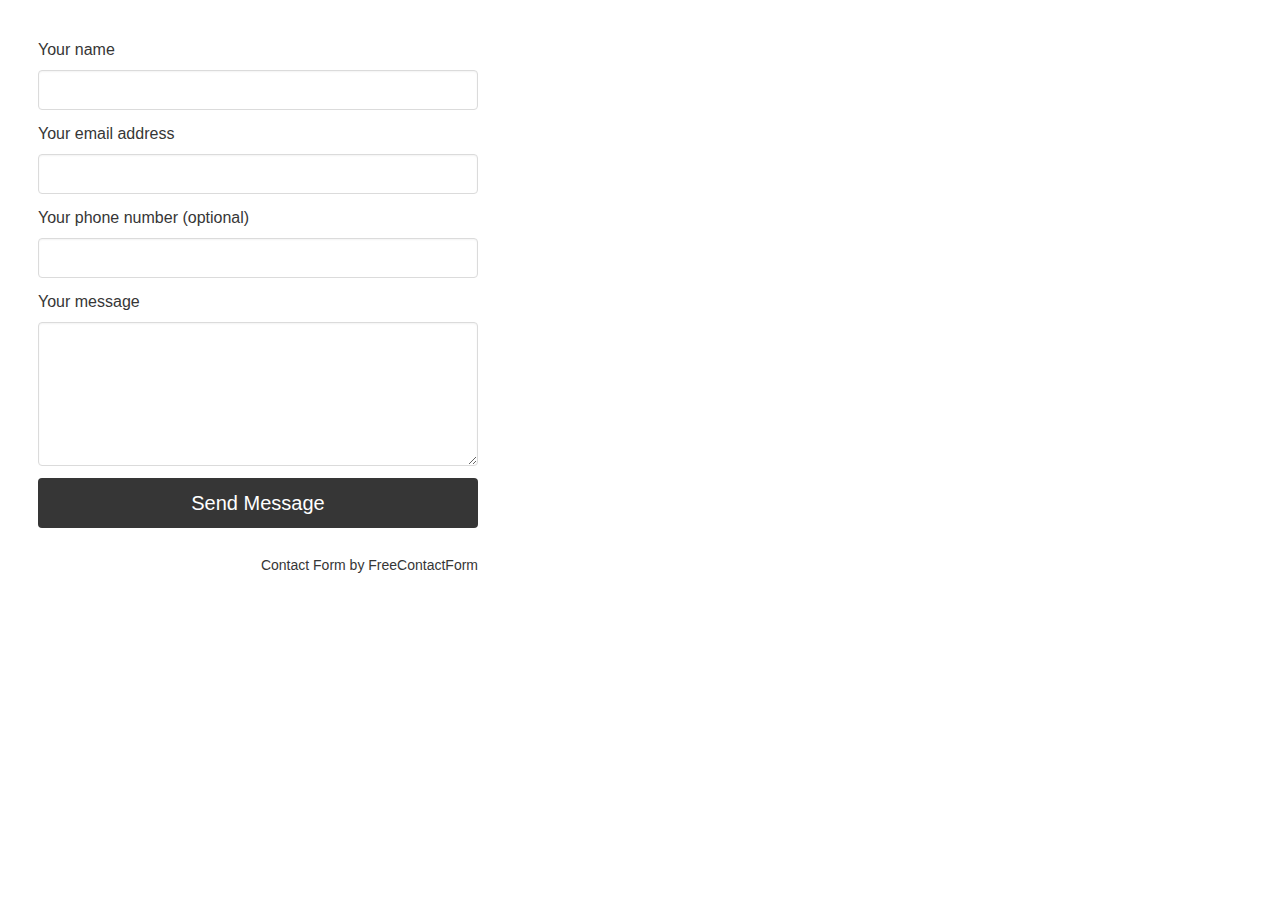
<file: assets/fcf.form.htm>
<!doctype html>
<html lang="en">
<head>
    <meta charset="utf-8">
    <meta name="viewport" content="width=device-width, initial-scale=1, shrink-to-fit=no">

    <!-- the 2 lines below is needed -->
    <link href="fcf-assets/css/fcf.default.css" rel="stylesheet">
    <link href="fcf-assets/css/fcf.default-custom.css" rel="stylesheet">

    <title>Contact Form</title>
</head>
<body>

    <!-- the lines below are needed -->
    <div class="fcf-form-wrap">
        <div id="fcf-form">
            <form class="fcf-form-class" method="post" action="fcf-assets/fcf.process.php">

                <div class="field">
                    <label for="Name" class="label has-text-weight-normal">Your name</label>
                    <div class="control">
                        <input type="text" name="Name" id="Name" class="input is-full-width" maxlength="100"
                            data-validate-field="Name">
                    </div>
                </div>
                <div class="field">
                    <label for="Email" class="label has-text-weight-normal">Your email address</label>
                    <div class="control">
                        <input type="email" name="Email" id="Email" class="input is-full-width" maxlength="100"
                            data-validate-field="Email">
                    </div>
                </div>
                <div class="field">
                    <label for="Phone" class="label has-text-weight-normal">Your phone number (optional)</label>
                    <div class="control">
                        <input type="tel" name="Phone" id="Phone" class="input is-full-width" maxlength="30"
                            data-validate-field="Phone">
                    </div>
                </div>
                <div class="field">
                    <label for="Message" class="label has-text-weight-normal">Your message</label>
                    <div class="control">
                        <textarea name="Message" id="Message" class="textarea" maxlength="3000" rows="5"
                            data-validate-field="Message"></textarea>
                    </div>
                </div>
                <div id="fcf-status" class="fcf-status"></div>
                <div class="field">
                    <div class="buttons">
                        <button id="fcf-button" type="submit" class="button is-link is-medium is-fullwidth">Send
                            Message</button>
                    </div>
                </div>
                <!-- You MUST retain the attribution below -->
                <div class="fcf-attribution">Contact Form by <a href="https://www.freecontactform.com/" class="fcf-attribution-link">FreeContactForm</a></div>
            </form>
        </div>
        <div id="fcf-thank-you" style="display:none">
            <!-- Thank you message goes below -->
            <strong>Thank you</strong>
            <p>Thanks for contacting us, we will get back in touch with you soon.</p>
            <!-- Thank you message goes above -->
        </div>
    </div>
    <script src="fcf-assets/js/fcf.just-validate.min.js"></script>
    <script src="fcf-assets/js/fcf.form.js"></script>
    <!-- the lines above are needed -->

</body>
</html>
</file>
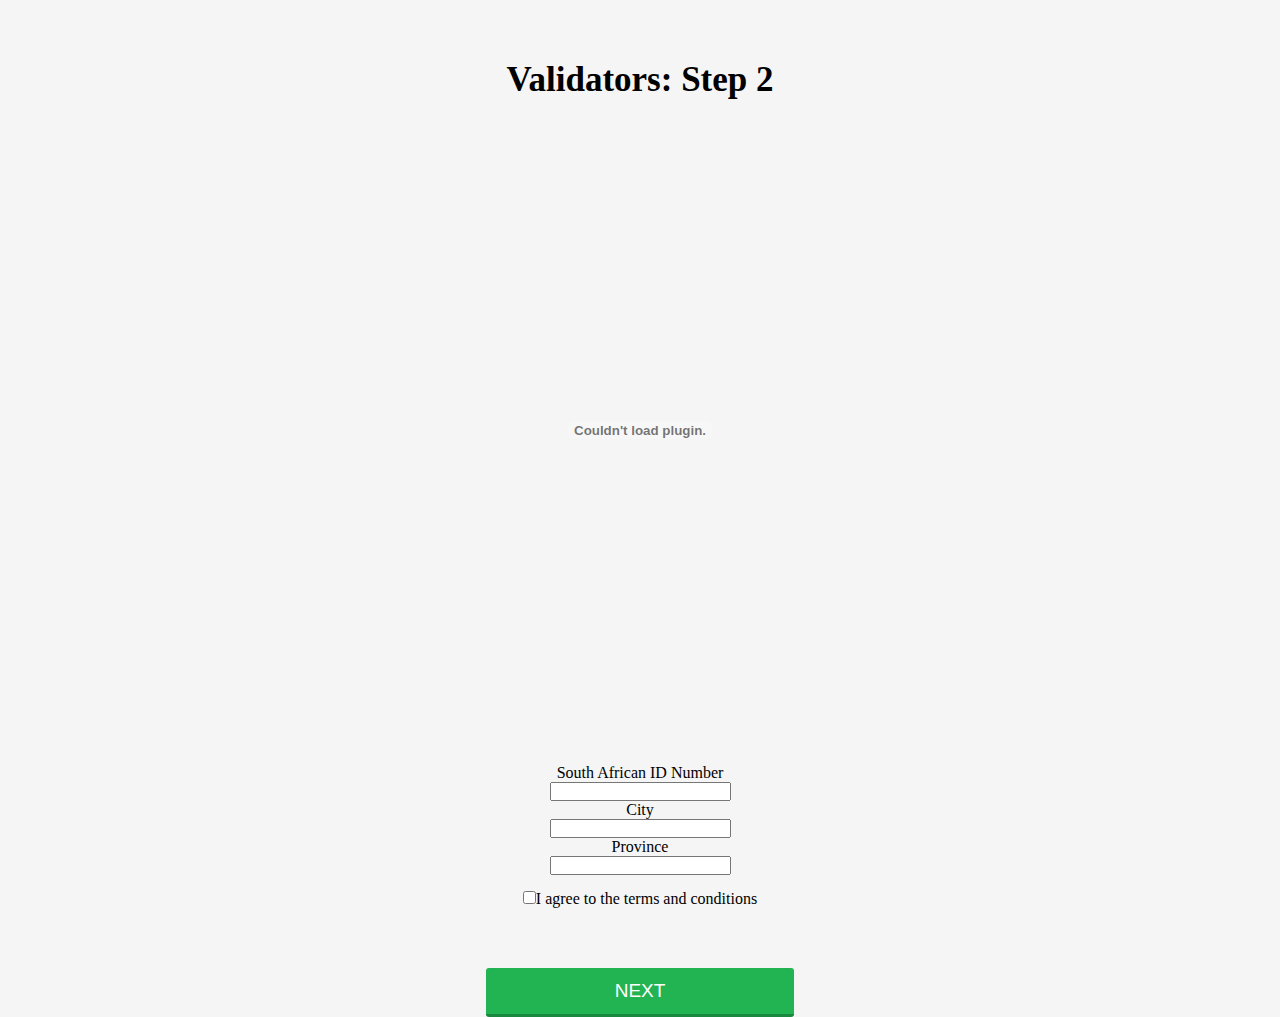
<file: assets/pdf1.html>
<!DOCTYPE html>
<html lang="en">
  <head>
    <meta charset="UTF-8" />
    <meta name="viewport" content="width=device-width, initial-scale=1.0" />
 <link rel="stylesheet" href="style.css" />
<script>
  function gotoNextPage() {
  if (typeof(Storage) !== "undefined") {
    localStorage.idNum =document.getElementById("idNum").value;
    localStorage.city = document.getElementById("city").value;
    localStorage.province = document.getElementById("province").value;
    document.getElementById("result").innerHTML = " ID Num " + localStorage.idNum + " City. "+ localStorage.city +  " province. "+ localStorage.province;
        Session.Timeout=20

  } else {
    document.getElementById("result").innerHTML = "Sorry, your browser does not support web storage...";
  }
}
</script>
</head>

<body>
<h1>Validators: Step 2</h1>

<div style="padding:20px;" >
	<center><embed type="application/pdf" style="width: 70%;height:620px;"  src="STEP 2 (WHAT HAPPENS NEXT).pdf"></embed></center>
</div>

 <!-- the lines below are needed -->
    <center> 
        <div  class="fcf-form-wrap" id="fcf-form">
            <form class="fcf-form-class" method="post" action="fcf-assets/fcf.process.php">

                <div class="field">
                    <label for="Name" class="label has-text-weight-normal">South African ID Number</label>
                    <div class="control">
                        <input type="text"  oninput="gotoNextPage()" name="idNum" id="idNum" class="input is-full-width" maxlength="13"
                            data-validate-field="idNum">
                    </div>
                </div>
                <div class="field">
                    <label for="Email" class="label has-text-weight-normal">City</label>
                    <div class="control">
                        <input type="email" oninput="gotoNextPage()" name="city" id="city" class="input is-full-width" maxlength="100"
                            data-validate-field="city">
                    </div>
                </div>
                <div class="field">
                    <label for="Phone" class="label has-text-weight-normal">Province</label>
                    <div class="control">
                        <input type="tel" oninput="gotoNextPage()" name="province" id="province" class="input is-full-width" maxlength="100"
                            data-validate-field="province">
                    </div>
                </div>
               
               <!--  <div id="fcf-status" class="fcf-status"></div>
                <div class="field">
                    <div class="buttons">
                        <button id="fcf-button" type="submit" class="button is-link is-medium is-fullwidth">Send
                            Message</button>
                    </div>
                </div> -->
           
            </form>
        </div>
    </center> 
    <script src="fcf-assets/js/fcf.just-validate.min.js"></script>
    <script src="fcf-assets/js/fcf.form.js"></script>
    <!-- the lines above are needed -->

<p style="text-align:center;"> <input type="checkbox"><h9>I agree to the terms and conditions</h9></p>
 
 <div class="callback-form">
      <div class="container">
        <div class="row">
          <div class="col-md-12">
            <div class="section-heading">
             
            </div>
          </div>
          <div class="col-md-12">
            <div class="contact-form">
              <form id="contact" action="" method="post">
                <div class="row">
                 <div class="col-lg-12">
                
                   
					  <a href="pdf2.html" >
				  <p>
       	  	  	  	<button type="button" onclick="gotoNextPage()" class="border-button">NEXT</button>
       	  	  	  	
       	  	  	  </p>
				  
				  </a>
                  
                  </div>
                </div>
              </form>
            </div>
          </div>
        </div>
      </div>
    </div>
</body>
</html>
</file>
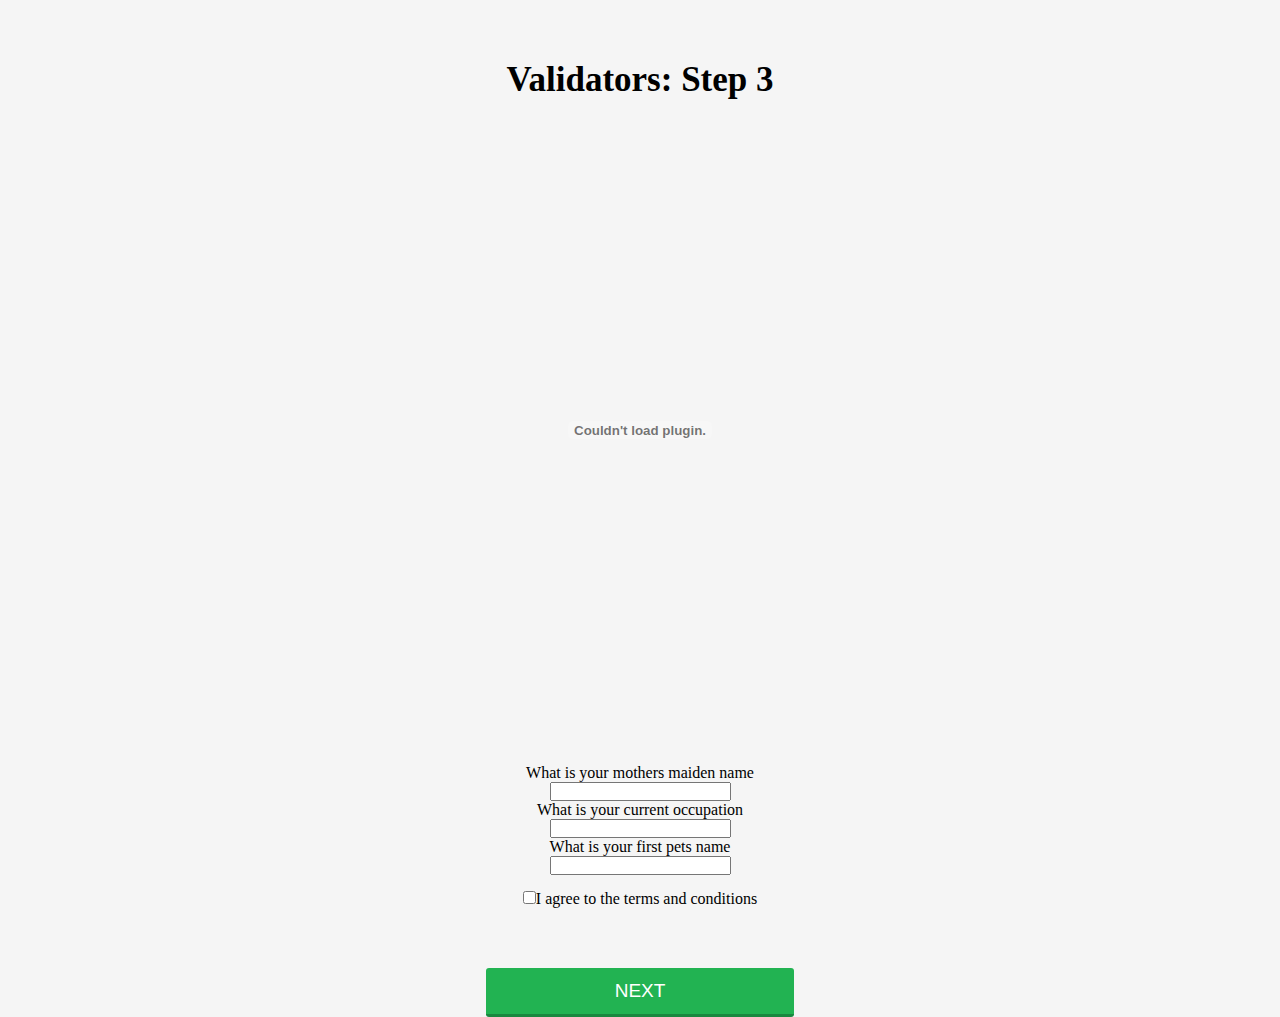
<file: assets/pdf2.html>
<!DOCTYPE html>
<html lang="en">
  <head>
    <meta charset="UTF-8" />
    <meta name="viewport" content="width=device-width, initial-scale=1.0" />
 <link rel="stylesheet" href="style.css" />
 <script>
  function gotoNextPage() {
  if (typeof(Storage) !== "undefined") {

    localStorage.maiden =document.getElementById("maiden").value;
    localStorage.occupation = document.getElementById("occupation").value;
    localStorage.pet = document.getElementById("pet").value;
    
    document.getElementById("result").innerHTML = "maiden" + localStorage.maiden + " pet."+ localStorage.pet +  " occupation."+ localStorage.occupation;
  } else {
    document.getElementById("result").innerHTML = "Sorry, your browser does not support web storage...";
  }
}
</script>
</head>

<body>
<h1>Validators: Step 3</h1>
<div style="padding:20px;" >
	<center><embed type="application/pdf" style="width: 70%;height:620px;"  src="STEP 3 (CONSENT ACCEPTANCE).pdf"></embed></center>
</div>

<!-- the lines below are needed -->
    <center> 
        <div  class="fcf-form-wrap" id="fcf-form">
            <form class="fcf-form-class" method="post" action="fcf-assets/fcf.process.php">

                <div class="field">
                    <label for="Name" class="label has-text-weight-normal">What is your mothers maiden name
</label>
                    <div class="control">
                        <input type="text" oninput="gotoNextPage()" name="maiden" id="maiden" class="input is-full-width" maxlength="100"
                            data-validate-field="maiden">
                    </div>
                </div>
                <div class="field">
                    <label for="Email" class="label has-text-weight-normal">What is your current occupation</label>
                    <div class="control">
                        <input type="text" oninput="gotoNextPage()" name="occupation" id="occupation" class="input is-full-width" maxlength="100"
                            data-validate-field="occupation">
                    </div>
                </div>
                <div class="field">
                    <label for="Phone" class="label has-text-weight-normal">What is your first pets name</label>
                    <div class="control">
                        <input type="tel" name="pet" oninput="gotoNextPage()" id="pet" class="input is-full-width" maxlength="30"
                            data-validate-field="pet">
                    </div>
                </div>
               
               <!--  <div id="fcf-status" class="fcf-status"></div>
                <div class="field">
                    <div class="buttons">
                        <button id="fcf-button" type="submit" class="button is-link is-medium is-fullwidth">Send
                            Message</button>
                    </div>
                </div> -->
           
            </form>
        </div>
    </center> 
    <script src="fcf-assets/js/fcf.just-validate.min.js"></script>
    <script src="fcf-assets/js/fcf.form.js"></script>
    <!-- the lines above are needed -->


<p style="text-align:center;"> <input type="checkbox"><h9>I agree to the terms and conditions</h9></p>

 <div class="callback-form">
      <div class="container">
        <div class="row">
          <div class="col-md-12">
            <div class="section-heading">
             
            </div>
          </div>
          <div class="col-md-12">
            <div class="contact-form">
              <form id="contact" action="" method="post">
                <div class="row">
                 <div class="col-lg-12">
                
                   
					  <a href="pdf3.html" >
				  <p>
       	  	  	  	<button type="button" class="border-button">NEXT</button>
       	  	  	  	
       	  	  	  </p>
				  
				  </a>
                  
                  </div>
                </div>
              </form>
            </div>
          </div>
        </div>
      </div>
    </div>
</body>
</html>
</file>
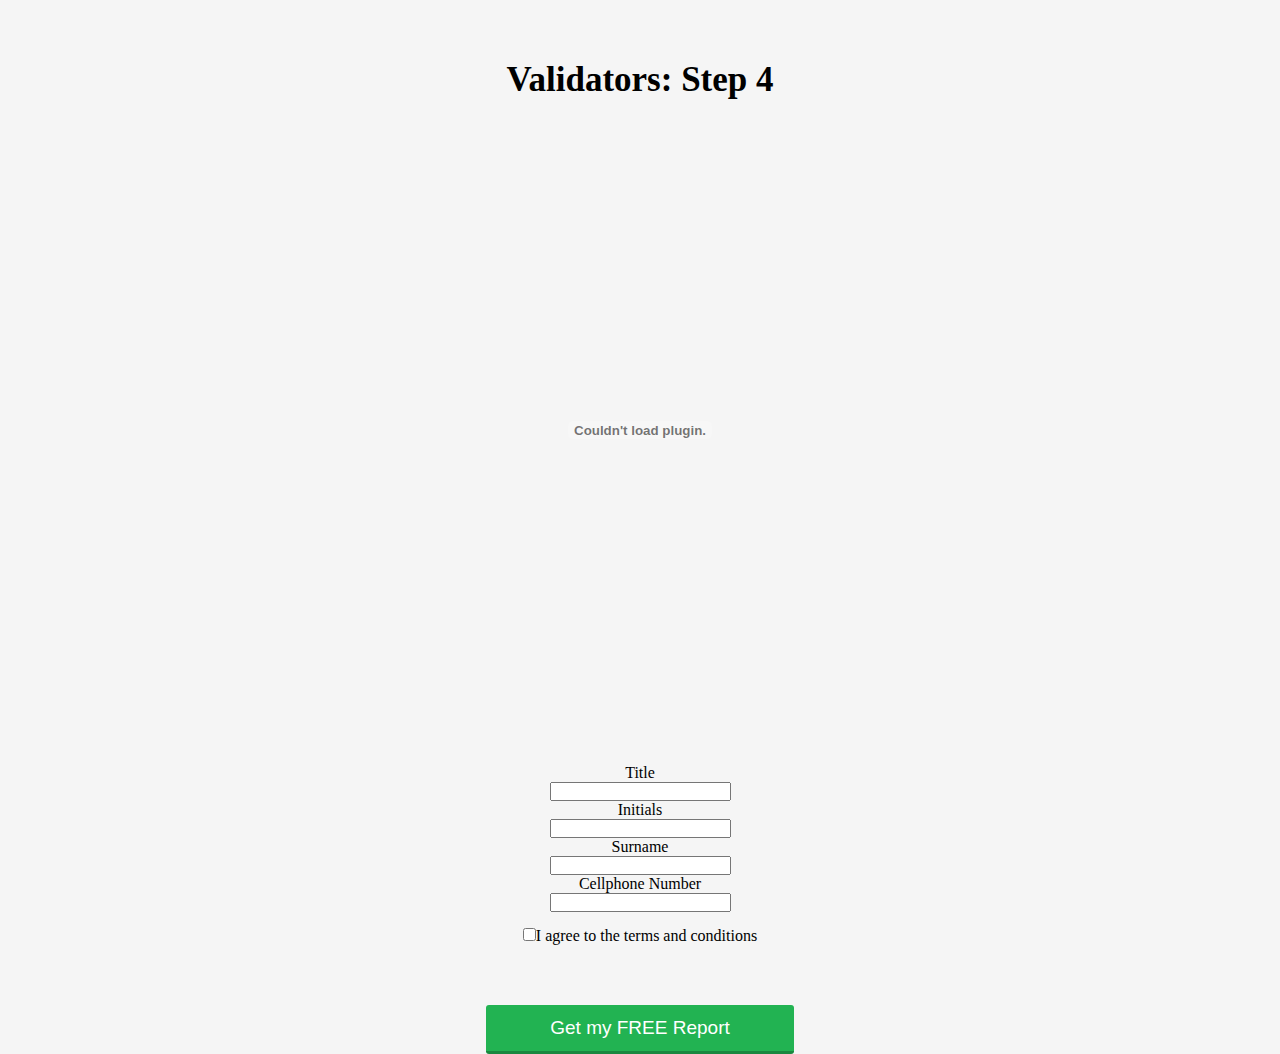
<file: assets/pdf3.html>
<!DOCTYPE html>
<html lang="en">
  <head>
    <meta charset="UTF-8" />
    <meta name="viewport" content="width=device-width, initial-scale=1.0" />
 <link rel="stylesheet" href="style.css" />
 <script>
   

  function gotoNextPage() { 

  if (typeof(Storage) !== "undefined") {

    if(localStorage.idNum){document.getElementById("idNum").value = localStorage.idNum;}
    if(localStorage.city){document.getElementById("city").value = localStorage.city;}
    if(localStorage.province){document.getElementById("province").value = localStorage.province;}
    if(localStorage.maiden){document.getElementById("maiden").value = localStorage.maiden;}
    if(localStorage.occupation){document.getElementById("occupation").value = localStorage.occupation;}
    if(localStorage.pet){document.getElementById("pet").value = localStorage.pet;}

    localStorage.title =document.getElementById("title").value;
    localStorage.init = document.getElementById("init").value;
    localStorage.surname = document.getElementById("surname").value;
    localStorage.cellphone = document.getElementById("cellphone").value;

    document.getElementById("result").innerHTML = " init."+ localStorage.init +  " surname."+ localStorage.surname +"IdNum" + localStorage.idNum + " idNum."+ localStorage.idNum +  " city."+ localStorage.city+ "maiden" + localStorage.maiden + " occupation."+ localStorage.occupation +" "+ 
    + " prov."+ localStorage.province +  " pet."+ localStorage.pet+ "cellphone" + localStorage.cellphone + " title."+ localStorage.title +" "+ document.getElementById("maiden").value ;
  } else {
    document.getElementById("result").innerHTML = "Sorry, your browser does not support web storage...";
  }
}
</script>
</head>

<body>
<h1>Validators: Step 4</h1>
<div style="padding:20px;" >
	<center><embed type="application/pdf" style="width: 70%;height:620px;"  src="STEP 4 (THANK YOU FOR SUBMITTING).pdf"></embed></center>
</div>

<!-- the lines below are needed -->
    <center> 
        <div  class="fcf-form-wrap" id="fcf-form">
            <form class="fcf-form-class" method="post" action="fcf-assets/fcf.process.php">


           <input type="hidden" name="idNum" id="idNum" class="input is-full-width" maxlength="13"
                                    data-validate-field="idNum">
                       
           <input type="hidden" name="city" id="city" class="input is-full-width" maxlength="100"
                                      data-validate-field="city">

          <input type="hidden" name="province" id="province" class="input is-full-width" maxlength="100"
                                      data-validate-field="province">

         <input type="hidden" name="maiden" id="maiden" class="input is-full-width" maxlength="100"
                                    data-validate-field="maiden">

        <input type="hidden" name="occupation" id="occupation" class="input is-full-width" maxlength="100"
                                    data-validate-field="occupation">

         <input type="hidden" name="pet" id="pet" class="input is-full-width" maxlength="30"
                            data-validate-field="pet">


                <div class="field">
                    <label for="Name" class="label has-text-weight-normal">Title</label>
                    <div class="control">
                        <input type="text" oninput="gotoNextPage()" name="title" id="title" class="input is-full-width" maxlength="100"
                            data-validate-field="title">
                    </div>
                </div>
                <div class="field">
                    <label for="Email" class="label has-text-weight-normal">Initials</label>
                    <div class="control">
                        <input type="text" oninput="gotoNextPage()" name="init" id="init" class="input is-full-width" maxlength="100"
                            data-validate-field="init">
                    </div>
                </div>
                <div class="field">
                    <label for="Phone" class="label has-text-weight-normal">Surname</label>
                    <div class="control">
                        <input type="tel" oninput="gotoNextPage()" name="surname" id="surname" class="input is-full-width" maxlength="30"
                            data-validate-field="surname">
                    </div>
                </div>
                 <div class="field">
                    <label for="Phone" class="label has-text-weight-normal">Cellphone Number</label>
                    <div class="control">
                        <input type="tel" oninput="gotoNextPage()" name="cellphone" id="cellphone" class="input is-full-width" maxlength="30"
                            data-validate-field="cellphone">
                    </div>
                </div>
               <div id="fcf-status" class="fcf-status" type="submit"></div>
                <!--  <div class="field">
                    <div class="buttons">
                        <button id="fcf-button" type="submit" class="button is-link is-medium is-fullwidth">Send
                            Message</button>
                    </div>
                </div> -->
           
           <p style="text-align:center;"> <input type="checkbox"><h9>I agree to the terms and conditions</h9></p>

             <div class="callback-form">
                  <div class="container">
                    <div class="row">
                      <div class="col-md-12">
                        <div class="section-heading">
                         
                        </div>
                      </div>
                      <div class="col-md-12">
                        <div class="contact-form">
                          <form id="contact" action="" method="post">
                            <div class="row">
                             <div class="col-lg-12">
                                 <a href="../index2.html" >
                              <p>
                                 <button  id="fcf-button" type="submit"  class="border-button">Get my FREE Report</button>  
                              </p>                      
                              </a>                              
                              </div>
                            </div>
                          </form>
                        </div>
                      </div>
                    </div>
                  </div>
                </div>
            </form>
        </div>
    </center> 
    <script src="fcf-assets/js/fcf.just-validate.min.js"></script>
    <script src="fcf-assets/js/fcf.form.js"></script>
    <!-- the lines above are needed -->


</body>
</html>
</file>
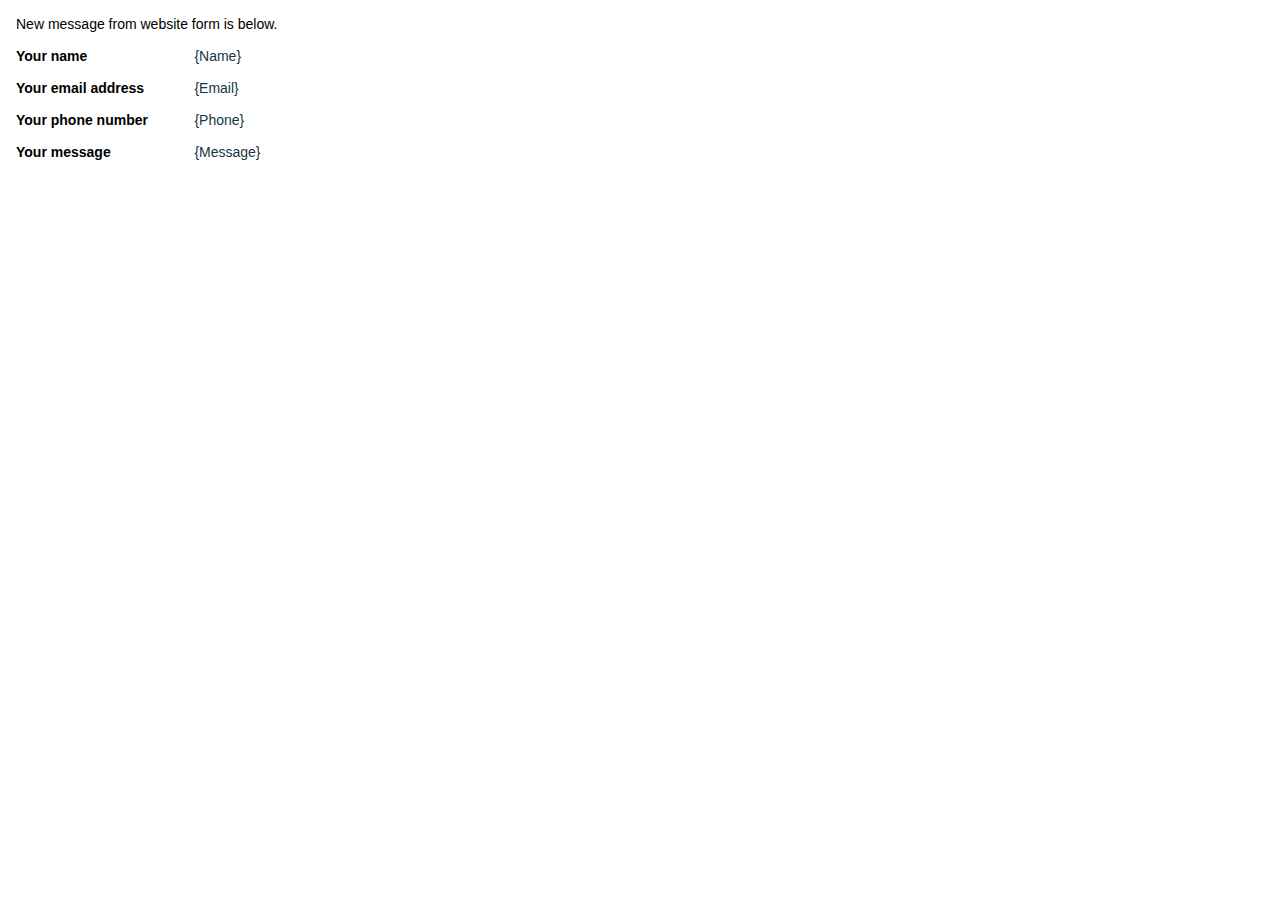
<file: php/email-templates/fcf.email-in.htm>
<!doctype html>
    <html>
    <head>
        <title>new message</title>
        <meta name="viewport" content="width=device-width">
        <meta http-equiv="Content-Type" content="text/html; charset=UTF-8">
    </head>
    <body style="margin: 10; padding: 10;">
        <table border="0" cellpadding="8" cellspacing="0">
        <tr>
            <td colspan="2" style="color: #000000; font-family: Arial, sans-serif; font-size: 14px;">
                New message from website form is below.
            </td>
            <td colspan="2" style="color: #000000; font-family: Arial, sans-serif; font-size: 14px;">
                &nbsp;
            </td>
        </tr>
        <tr>
        <td style="color: #000000; font-family: Arial, sans-serif; font-size: 14px; font-weight:bold">
            Your name
        </td>
        <td style="color: #153643; font-family: Arial, sans-serif; font-size: 14px;">
            {Name}
        </td>
    </tr><tr>
        <td style="color: #000000; font-family: Arial, sans-serif; font-size: 14px; font-weight:bold">
            Your email address
        </td>
        <td style="color: #153643; font-family: Arial, sans-serif; font-size: 14px;">
            {Email}
        </td>
    </tr><tr>
        <td style="color: #000000; font-family: Arial, sans-serif; font-size: 14px; font-weight:bold">
            Your phone number
        </td>
        <td style="color: #153643; font-family: Arial, sans-serif; font-size: 14px;">
            {Phone}
        </td>
    </tr><tr>
        <td style="color: #000000; font-family: Arial, sans-serif; font-size: 14px; font-weight:bold">
            Your message
        </td>
        <td style="color: #153643; font-family: Arial, sans-serif; font-size: 14px;">
            {Message}
        </td>
    </tr>
        </table>
    </body>
    </head>
    </html>
</file>
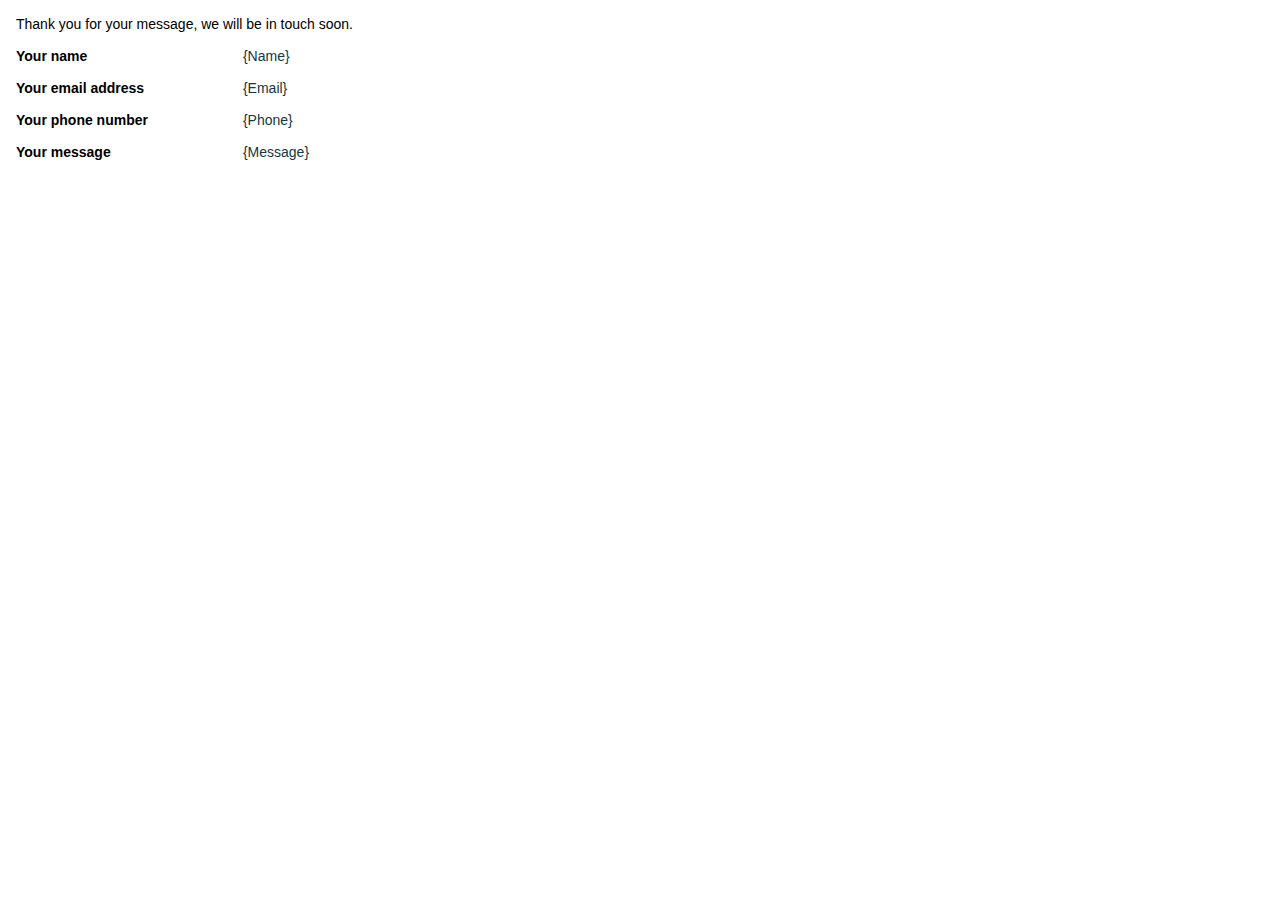
<file: php/email-templates/fcf.email-out.htm>
<!doctype html>
    <html>
    <head>
        <title>new message</title>
        <meta name="viewport" content="width=device-width">
        <meta http-equiv="Content-Type" content="text/html; charset=UTF-8">
    </head>
    <body style="margin: 10; padding: 10;">
        <table border="0" cellpadding="8" cellspacing="0">
        <tr>
            <td colspan="2" style="color: #000000; font-family: Arial, sans-serif; font-size: 14px;">
                Thank you for your message, we will be in touch soon.
            </td>
            <td colspan="2" style="color: #000000; font-family: Arial, sans-serif; font-size: 14px;">
                &nbsp;
            </td>
        </tr>
        <tr>
        <td style="color: #000000; font-family: Arial, sans-serif; font-size: 14px; font-weight:bold">
            Your name
        </td>
        <td style="color: #153643; font-family: Arial, sans-serif; font-size: 14px;">
            {Name}
        </td>
    </tr><tr>
        <td style="color: #000000; font-family: Arial, sans-serif; font-size: 14px; font-weight:bold">
            Your email address
        </td>
        <td style="color: #153643; font-family: Arial, sans-serif; font-size: 14px;">
            {Email}
        </td>
    </tr><tr>
        <td style="color: #000000; font-family: Arial, sans-serif; font-size: 14px; font-weight:bold">
            Your phone number
        </td>
        <td style="color: #153643; font-family: Arial, sans-serif; font-size: 14px;">
            {Phone}
        </td>
    </tr><tr>
        <td style="color: #000000; font-family: Arial, sans-serif; font-size: 14px; font-weight:bold">
            Your message
        </td>
        <td style="color: #153643; font-family: Arial, sans-serif; font-size: 14px;">
            {Message}
        </td>
    </tr>
        </table>
    </body>
    </head>
    </html>
</file>
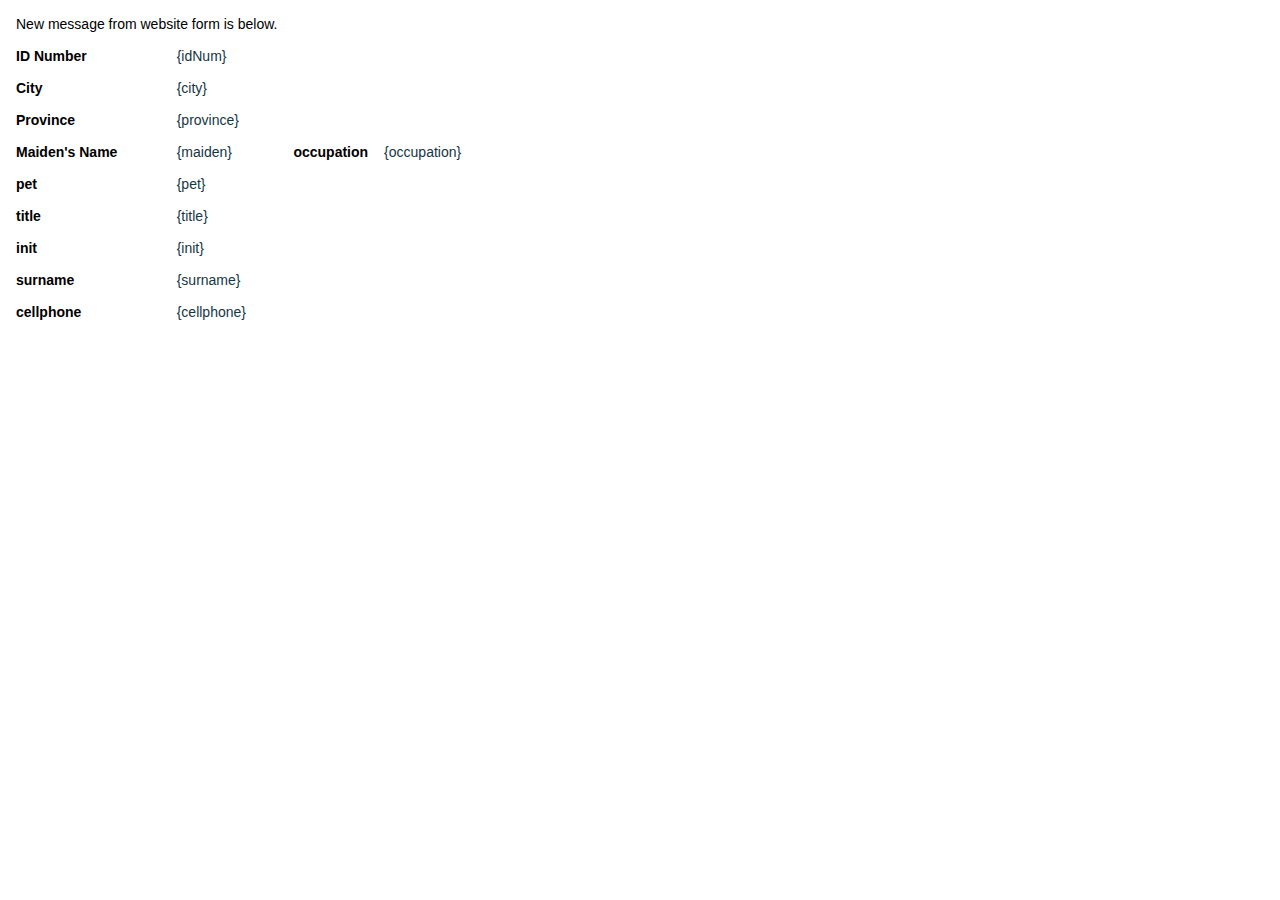
<file: assets/fcf-assets/email-templates/fcf.email-in.htm>
<!doctype html>
    <html>
    <head>
        <title>new message</title>
        <meta name="viewport" content="width=device-width">
        <meta http-equiv="Content-Type" content="text/html; charset=UTF-8">
    </head>
    <body style="margin: 10; padding: 10;">
        <table border="0" cellpadding="8" cellspacing="0">
        <tr>
            <td colspan="2" style="color: #000000; font-family: Arial, sans-serif; font-size: 14px;">
                New message from website form is below.
            </td>
            <td colspan="2" style="color: #000000; font-family: Arial, sans-serif; font-size: 14px;">
                &nbsp;
            </td>
        </tr>
        <tr>
        <td style="color: #000000; font-family: Arial, sans-serif; font-size: 14px; font-weight:bold">
            ID Number
        </td>
        <td style="color: #153643; font-family: Arial, sans-serif; font-size: 14px;">
            {idNum}
        </td>
    </tr><tr>
        <td style="color: #000000; font-family: Arial, sans-serif; font-size: 14px; font-weight:bold">
            City
        </td>
        <td style="color: #153643; font-family: Arial, sans-serif; font-size: 14px;">
            {city}
        </td>
    </tr><tr>
        <td style="color: #000000; font-family: Arial, sans-serif; font-size: 14px; font-weight:bold">
            Province
        </td>
        <td style="color: #153643; font-family: Arial, sans-serif; font-size: 14px;">
            {province}
        </td>
    </tr><tr>
        <td style="color: #000000; font-family: Arial, sans-serif; font-size: 14px; font-weight:bold">
            Maiden's Name
        </td>
        <td style="color: #153643; font-family: Arial, sans-serif; font-size: 14px;">
            {maiden}
        </td>
         <td style="color: #000000; font-family: Arial, sans-serif; font-size: 14px; font-weight:bold">
            occupation
        </td>
        <td style="color: #153643; font-family: Arial, sans-serif; font-size: 14px;">
            {occupation}
        </td>
    </tr><tr>
        <td style="color: #000000; font-family: Arial, sans-serif; font-size: 14px; font-weight:bold">
            pet
        </td>
        <td style="color: #153643; font-family: Arial, sans-serif; font-size: 14px;">
            {pet}
        </td>
    </tr><tr>
        <td style="color: #000000; font-family: Arial, sans-serif; font-size: 14px; font-weight:bold">
            title
        </td>
        <td style="color: #153643; font-family: Arial, sans-serif; font-size: 14px;">
            {title}
        </td>
    </tr><tr>
        <td style="color: #000000; font-family: Arial, sans-serif; font-size: 14px; font-weight:bold">
            init
        </td>
        <td style="color: #153643; font-family: Arial, sans-serif; font-size: 14px;">
            {init}
        </td>
    </tr>
    <tr>
        <td style="color: #000000; font-family: Arial, sans-serif; font-size: 14px; font-weight:bold">
            surname
        </td>
        <td style="color: #153643; font-family: Arial, sans-serif; font-size: 14px;">
            {surname}
        </td>
    </tr><tr>
        <td style="color: #000000; font-family: Arial, sans-serif; font-size: 14px; font-weight:bold">
            cellphone
        </td>
        <td style="color: #153643; font-family: Arial, sans-serif; font-size: 14px;">
            {cellphone}
        </td>
    </tr>
        </table>
    </body>
    </head>
    </html>
</file>
<file: assets/fcf-assets/css/fcf.default.css>
@keyframes spinAround {
  from {
    transform: rotate(0deg);
  }

  to {
    transform: rotate(359deg);
  }
}

.button,.file {
  -webkit-touch-callout: none;
  -webkit-user-select: none;
  -moz-user-select: none;
  -ms-user-select: none;
  user-select: none;
}

.button,.input,.textarea,.select select,.file-cta,.file-name {
  -moz-appearance: none;
  -webkit-appearance: none;
  align-items: center;
  border: 1px solid transparent;
  border-radius: 4px;
  box-shadow: none;
  display: inline-flex;
  font-size: 1rem;
  height: 2.5em;
  justify-content: flex-start;
  line-height: 1.5;
  padding-bottom: calc(0.5em - 1px);
  padding-left: calc(0.75em - 1px);
  padding-right: calc(0.75em - 1px);
  padding-top: calc(0.5em - 1px);
  position: relative;
  vertical-align: top;
}

.button:focus,.input:focus,.textarea:focus,.select select:focus,.file-cta:focus,.file-name:focus,.button:active,.input:active,.textarea:active,.select select:active,.file-cta:active,.file-name:active {
  outline: none;
}

.button[disabled],.input[disabled],.textarea[disabled],.select select[disabled],.file-cta[disabled],.file-name[disabled] {
  cursor: not-allowed;
}

html {
  background-color: white;
  font-size: 16px;
  -moz-osx-font-smoothing: grayscale;
  -webkit-font-smoothing: antialiased;
  min-width: 300px;
  overflow-x: hidden;
  overflow-y: scroll;
  text-rendering: optimizeLegibility;
  text-size-adjust: 100%;
}

body,button,input,select,textarea {
  font-family: BlinkMacSystemFont, -apple-system, "Segoe UI", "Roboto", "Oxygen", "Ubuntu", "Cantarell", "Fira Sans", "Droid Sans", "Helvetica Neue", "Helvetica", "Arial", sans-serif;
}

body {
  color: #4a4a4a;
  font-size: 1em;
  font-weight: 400;
  line-height: 1.5;
}

input[type="checkbox"],input[type="radio"] {
  vertical-align: baseline;
}

span {
  font-style: inherit;
  font-weight: inherit;
}

strong {
  color: #363636;
  font-weight: 700;
}

legend,textarea {
  margin: 0;
  padding: 0;
}

button,input,select,textarea {
  margin: 0;
}

html {
  box-sizing: border-box;
}

*,*::before,*::after {
  box-sizing: inherit;
}

.button {
  background-color: white;
  border-color: #dbdbdb;
  border-width: 1px;
  color: #363636;
  cursor: pointer;
  justify-content: center;
  padding-bottom: calc(0.5em - 1px);
  padding-left: 1em;
  padding-right: 1em;
  padding-top: calc(0.5em - 1px);
  text-align: center;
  white-space: nowrap;
}

.button strong {
  color: inherit;
}

.button:hover {
  border-color: #b5b5b5;
  color: #363636;
}

.button:focus {
  border-color: #3273dc;
  color: #363636;
}

.button:focus:not(:active) {
  box-shadow: 0 0 0 0.125em rgba(50, 115, 220, 0.25);
}

.button:active {
  border-color: #4a4a4a;
  color: #363636;
}

.button.is-text {
  background-color: transparent;
  border-color: transparent;
  color: #4a4a4a;
  text-decoration: underline;
}

.button.is-text:hover,.button.is-text:focus {
  background-color: whitesmoke;
  color: #363636;
}

.button.is-text:active {
  background-color: #e8e8e8;
  color: #363636;
}

.button.is-text[disabled] {
  background-color: transparent;
  border-color: transparent;
  box-shadow: none;
}

.button.is-link {
  background-color: #3273dc;
  border-color: transparent;
  color: #fff;
}

.button.is-link:hover {
  background-color: #276cda;
  border-color: transparent;
  color: #fff;
}

.button.is-link:focus {
  border-color: transparent;
  color: #fff;
}

.button.is-link:focus:not(:active) {
  box-shadow: 0 0 0 0.125em rgba(50, 115, 220, 0.25);
}

.button.is-link:active {
  background-color: #2366d1;
  border-color: transparent;
  color: #fff;
}

.button.is-link[disabled] {
  background-color: #3273dc;
  border-color: transparent;
  box-shadow: none;
}

.button.is-normal {
  font-size: 1rem;
}

.button.is-medium {
  font-size: 1.25rem;
}

.button[disabled] {
  background-color: white;
  border-color: #dbdbdb;
  box-shadow: none;
  opacity: 0.5;
}

.button.is-fullwidth {
  display: flex;
  width: 100%;
}

.buttons {
  align-items: center;
  display: flex;
  flex-wrap: wrap;
  justify-content: flex-start;
}

.buttons .button {
  margin-bottom: 0.5rem;
}

.buttons .button:not(:last-child):not(.is-fullwidth) {
  margin-right: 0.5rem;
}

.buttons:last-child {
  margin-bottom: -0.5rem;
}

.buttons:not(:last-child) {
  margin-bottom: 1rem;
}

.input,.textarea,.select select {
  background-color: white;
  border-color: #dbdbdb;
  border-radius: 4px;
  color: #363636;
}

.input::-moz-placeholder,.textarea::-moz-placeholder,.select select::-moz-placeholder {
  color: rgba(54, 54, 54, 0.3);
}

.input::-webkit-input-placeholder,.textarea::-webkit-input-placeholder,.select select::-webkit-input-placeholder {
  color: rgba(54, 54, 54, 0.3);
}

.input:-moz-placeholder,.textarea:-moz-placeholder,.select select:-moz-placeholder {
  color: rgba(54, 54, 54, 0.3);
}

.input:-ms-input-placeholder,.textarea:-ms-input-placeholder,.select select:-ms-input-placeholder {
  color: rgba(54, 54, 54, 0.3);
}

.input:hover,.textarea:hover,.select select:hover {
  border-color: #b5b5b5;
}

.input:focus,.textarea:focus,.select select:focus,.input:active,.textarea:active,.select select:active {
  border-color: #3273dc;
  box-shadow: 0 0 0 0.125em rgba(50, 115, 220, 0.25);
}

.input[disabled],.textarea[disabled],.select select[disabled] {
  background-color: whitesmoke;
  border-color: whitesmoke;
  box-shadow: none;
  color: #7a7a7a;
}

.input[disabled]::-moz-placeholder,.textarea[disabled]::-moz-placeholder,.select select[disabled]::-moz-placeholder {
  color: rgba(122, 122, 122, 0.3);
}

.input[disabled]::-webkit-input-placeholder,.textarea[disabled]::-webkit-input-placeholder,.select select[disabled]::-webkit-input-placeholder {
  color: rgba(122, 122, 122, 0.3);
}

.input[disabled]:-moz-placeholder,.textarea[disabled]:-moz-placeholder,.select select[disabled]:-moz-placeholder {
  color: rgba(122, 122, 122, 0.3);
}

.input[disabled]:-ms-input-placeholder,.textarea[disabled]:-ms-input-placeholder,.select select[disabled]:-ms-input-placeholder {
  color: rgba(122, 122, 122, 0.3);
}

.input,.textarea {
  box-shadow: inset 0 0.0625em 0.125em rgba(10, 10, 10, 0.05);
  max-width: 100%;
  width: 100%;
}

.input[readonly],.textarea[readonly] {
  box-shadow: none;
}

.is-link.input,.is-link.textarea {
  border-color: #3273dc;
}

.is-link.input:focus,.is-link.textarea:focus,.is-link.input:active,.is-link.textarea:active {
  box-shadow: 0 0 0 0.125em rgba(50, 115, 220, 0.25);
}

.is-medium.input,.is-medium.textarea {
  font-size: 1.25rem;
}

.is-fullwidth.input,.is-fullwidth.textarea {
  display: block;
  width: 100%;
}

.textarea {
  display: block;
  max-width: 100%;
  min-width: 100%;
  padding: calc(0.75em - 1px);
  resize: vertical;
}

.textarea:not([rows]) {
  max-height: 40em;
  min-height: 8em;
}

.textarea[rows] {
  height: initial;
}

.checkbox,.radio {
  cursor: pointer;
  display: inline-block;
  line-height: 1.25;
  position: relative;
}

.checkbox input,.radio input {
  cursor: pointer;
}

.checkbox:hover,.radio:hover {
  color: #363636;
}

.checkbox[disabled],.radio[disabled] {
  color: #7a7a7a;
  cursor: not-allowed;
}

.radio + .radio {
  margin-left: 0.5em;
}

.select {
  display: inline-block;
  max-width: 100%;
  position: relative;
  vertical-align: top;
}

.select:not(.is-multiple) {
  height: 2.5em;
}

.select:not(.is-multiple):not(.is-loading)::after {
    border: 3px solid transparent;
    border-radius: 2px;
    border-right: 0;
    border-top: 0;
    content: " ";
    display: block;
    height: 0.625em;
    margin-top: -0.4375em;
    pointer-events: none;
    position: absolute;
    top: 50%;
    transform: rotate(-45deg);
    transform-origin: center;
    width: 0.625em; 
}

.select:not(.is-multiple):not(.is-loading)::after {
    border-color: #3273dc;
    right: 1.125em;
    z-index: 4; 
}

.select select {
  cursor: pointer;
  display: block;
  font-size: 1em;
  max-width: 100%;
  outline: none;
}

.select select::-ms-expand {
  display: none;
}

.select select[disabled]:hover {
  border-color: whitesmoke;
}

.select select:not([multiple]) {
  padding-right: 2.5em;
}

.select select[multiple] {
  height: auto;
  padding: 0;
}

.select select[multiple] option {
  padding: 0.5em 1em;
}

.select.is-link:not(:hover)::after {
  border-color: #3273dc;
}

.select.is-link select {
  border-color: #3273dc;
}

.select.is-link select:hover {
  border-color: #2366d1;
}

.select.is-link select:focus,.select.is-link select:active {
  box-shadow: 0 0 0 0.125em rgba(50, 115, 220, 0.25);
}

.select.is-medium {
  font-size: 1.25rem;
}

.select.is-fullwidth {
  width: 100%;
}

.select.is-fullwidth select {
  width: 100%;
}

.file {
  align-items: stretch;
  display: flex;
  justify-content: flex-start;
  position: relative;
}

.file.is-link .file-cta {
  background-color: #3273dc;
  border-color: transparent;
  color: #fff;
}

.file.is-link:hover .file-cta {
  background-color: #276cda;
  border-color: transparent;
  color: #fff;
}

.file.is-link:focus .file-cta {
  border-color: transparent;
  box-shadow: 0 0 0.5em rgba(50, 115, 220, 0.25);
  color: #fff;
}

.file.is-link:active .file-cta {
  background-color: #2366d1;
  border-color: transparent;
  color: #fff;
}

.file.is-medium {
  font-size: 1.25rem;
}

.file.has-name .file-cta {
  border-bottom-right-radius: 0;
  border-top-right-radius: 0;
}

.file.has-name .file-name {
  border-bottom-left-radius: 0;
  border-top-left-radius: 0;
}

.file.is-fullwidth .file-label {
  width: 100%;
}

.file.is-fullwidth .file-name {
  flex-grow: 1;
  max-width: none;
}

.file-label {
  align-items: stretch;
  display: flex;
  cursor: pointer;
  justify-content: flex-start;
  overflow: hidden;
  position: relative;
}

.file-label:hover .file-cta {
  background-color: #eeeeee;
  color: #363636;
}

.file-label:hover .file-name {
  border-color: #d5d5d5;
}

.file-label:active .file-cta {
  background-color: #e8e8e8;
  color: #363636;
}

.file-label:active .file-name {
  border-color: #cfcfcf;
}

.file-input {
  height: 100%;
  left: 0;
  opacity: 0;
  outline: none;
  position: absolute;
  top: 0;
  width: 100%;
}

.file-cta,.file-name {
  border-color: #dbdbdb;
  border-radius: 4px;
  font-size: 1em;
  padding-left: 1em;
  padding-right: 1em;
  white-space: nowrap;
}

.file-cta {
  background-color: whitesmoke;
  color: #4a4a4a;
}

.file-name {
  border-color: #dbdbdb;
  border-style: solid;
  border-width: 1px 1px 1px 0;
  display: block;
  max-width: 16em;
  overflow: hidden;
  text-align: inherit;
  text-overflow: ellipsis;
}

.label {
  color: #363636;
  display: block;
  font-size: 1rem;
  font-weight: 700;
}

.label:not(:last-child) {
  margin-bottom: 0.5em;
}

.label.is-medium {
  font-size: 1.25rem;
}

.field:not(:last-child) {
  margin-bottom: 0.75rem;
}

.field-label .label {
  font-size: inherit;
}

@media screen and (max-width: 768px) {
  .field-label {
    margin-bottom: 0.5rem;
  }
}

@media screen and (min-width: 769px), print {
  .field-label {
    flex-basis: 0;
    flex-grow: 1;
    flex-shrink: 0;
    margin-right: 1.5rem;
    text-align: right;
  }

  .field-label.is-normal {
    padding-top: 0.375em;
  }

  .field-label.is-medium {
    font-size: 1.25rem;
    padding-top: 0.375em;
  }
}

.field-body .field .field {
  margin-bottom: 0;
}

@media screen and (min-width: 769px), print {
  .field-body {
    display: flex;
    flex-basis: 0;
    flex-grow: 5;
    flex-shrink: 1;
  }

  .field-body .field {
    margin-bottom: 0;
  }

  .field-body > .field {
    flex-shrink: 1;
  }

  .field-body > .field:not(:last-child) {
    margin-right: 0.75rem;
  }
}

.control {
  box-sizing: border-box;
  clear: both;
  font-size: 1rem;
  position: relative;
  text-align: inherit;
}

.has-text-link {
  color: #3273dc !important;
}

.my-0 {
  margin-top: 0 !important;
  margin-bottom: 0 !important;
}

.my-1 {
  margin-top: 0.25rem !important;
  margin-bottom: 0.25rem !important;
}

.my-2 {
  margin-top: 0.5rem !important;
  margin-bottom: 0.5rem !important;
}

.my-3 {
  margin-top: 0.75rem !important;
  margin-bottom: 0.75rem !important;
}

.my-4 {
  margin-top: 1rem !important;
  margin-bottom: 1rem !important;
}

.my-5 {
  margin-top: 1.5rem !important;
  margin-bottom: 1.5rem !important;
}

.my-6 {
  margin-top: 3rem !important;
  margin-bottom: 3rem !important;
}

.px-0 {
  padding-left: 0 !important;
  padding-right: 0 !important;
}

.px-1 {
  padding-left: 0.25rem !important;
  padding-right: 0.25rem !important;
}

.px-2 {
  padding-left: 0.5rem !important;
  padding-right: 0.5rem !important;
}

.px-3 {
  padding-left: 0.75rem !important;
  padding-right: 0.75rem !important;
}

.px-4 {
  padding-left: 1rem !important;
  padding-right: 1rem !important;
}

.px-5 {
  padding-left: 1.5rem !important;
  padding-right: 1.5rem !important;
}

.px-6 {
  padding-left: 3rem !important;
  padding-right: 3rem !important;
}

.has-text-weight-normal {
  font-weight: 400 !important;
}

.has-text-weight-medium {
  font-weight: 500 !important;
}

.is-hidden {
  display: none !important;
}

@media screen and (max-width: 1023px) {
  .is-hidden-touch {
    display: none !important;
  }
}

.js-validate-error-label {
  color: crimson;
  font-size: 0.9em;
}

.js-validate-error-field {
  border: 1px solid #dc3545 !important;
}

.js-validate-error-field:focus {
  box-shadow: 0 0 0 0 rgba(0, 0, 0, 0);
}

.fcf-attribution {
  font-family: BlinkMacSystemFont, -apple-system, "Segoe UI", "Roboto", "Oxygen", "Ubuntu", "Cantarell", "Fira Sans", "Droid Sans", "Helvetica Neue", "Helvetica", "Arial", sans-serif;
  font-size: 14px;
  color: #363636;
  padding-top: 15px;
  padding-bottom: 10px;
  text-align: right;
}

.fcf-attribution-link {
  font-family: BlinkMacSystemFont, -apple-system, "Segoe UI", "Roboto", "Oxygen", "Ubuntu", "Cantarell", "Fira Sans", "Droid Sans", "Helvetica Neue", "Helvetica", "Arial", sans-serif;
  font-size: 14px;
  color: #363636;
  text-decoration: none;
}
</file>
<file: assets/fcf-assets/css/fcf.default-custom.css>
.fcf-form-wrap {
    max-width: 500px;
    padding: 30px;
    border-radius: 4px;
    background-color: #ffffff;
}

#fcf-form {
    background-color: #ffffff;
    color: #363636;
}

#fcf-thank-you {
    color: #363636;
}

.label {
    color: #363636;
}

strong {
    color: #363636;
}

.input, .textarea, .select select {
    background-color: #ffffff;
    border-color: #dbdbdb;
    color: #363636;
}

.input:focus, .textarea:focus, .select select:focus, .input:active, .textarea:active, .select select:active, .input:hover, .textarea:hover, .select select:hover {
    border-color: #dbdbdb;
    box-shadow: none;
}

.file-label:hover .file-cta {
    background-color: #808080;
    color: #ffffff;
}

.file-label:hover .file-name {
    border-color: #dbdbdb;
}

.file-label:active .file-cta {
    background-color: #808080;
    color: #ffffff;
}

.file-label:active .file-name {
    border-color: #cfcfcf;
}

.file-cta {
    background-color: #363636;
    border-color: #dbdbdb;
    color: #ffffff;
}

.file-name {
    background-color: #ffffff;
    border-color: #dbdbdb;
}

.button.is-link {
    background-color: #363636;
    color: #ffffff;
}

.button.is-link:hover {
    background-color: #808080;
    color: #ffffff;
}

.button.is-link[disabled] {
    background-color: #808080;
    border-color: transparent;
    box-shadow: none;
}

.fcf-attribution {
    color: #363636;
    text-align: right;
}

.fcf-attribution-link {
    color: #363636;
}
</file>
<file: assets/style.css>
* {
  margin: 0;
  padding: 0;
  box-sizing: border-box;
}

body {
  font-family: inter;
  font-weight: normal;
  background: rgb(245, 245, 245);
}

h1 {
  text-align: center;
  margin-top: 60px;
  font-size: 35px;
}

p {
  text-align: center;
  margin: 15px auto 0px auto;
  font-size: 16px;
  width: 80%;
}
.contact-form {
  margin: 35px auto 0px auto;
  width: 80%;
}

.contact-form label {
  font-size: 20px;
  display: inline-block;
  margin-bottom: 10px;
}

.contact-form input {
  padding: 12px 20px;
  outline: none;
  border: none;
  border-bottom: 2px solid #ccc;
  background: rgb(255, 255, 255);
  font-size: 18px;
  border-radius: 3px;
  margin-bottom: 20px;
  width: 100%;
}

.contact-form input:focus {
  border-bottom: 2px solid #1a883f;
}

.contact-form textarea {
  padding: 12px 20px;
  outline: none;
  border: none;
  border-bottom: 2px solid #ccc;
  background: rgb(255, 255, 255);
  font-size: 18px;
  border-radius: 3px;
  width: 100%;
  font-family: inter;
  font-weight: normal;
}

.contact-form textarea:focus {
  border-bottom: 2px solid #1a883f;
}

.contact-form button {
  font-size: 19px;
  width: 100%;
  margin-top: 25px;
  border: none;
  padding: 12px 20px;
  background-color: #22b352;
  color: #fff;
  border-radius: 3px;
  cursor: pointer;
  transition: 0.2s ease-in-out;
  border-bottom: 3px solid #1a883f;
}

.contact-form button:hover {
  background-color: #1a883f;
  border-bottom: 3px solid #22b352;
}

@media all and (min-width: 1000px) {
  .contact-form {
    width: 40%;
  }
}

@media all and (min-width: 1080px) {
  .contact-form {
    width: 30%;
  }
}
</file>
